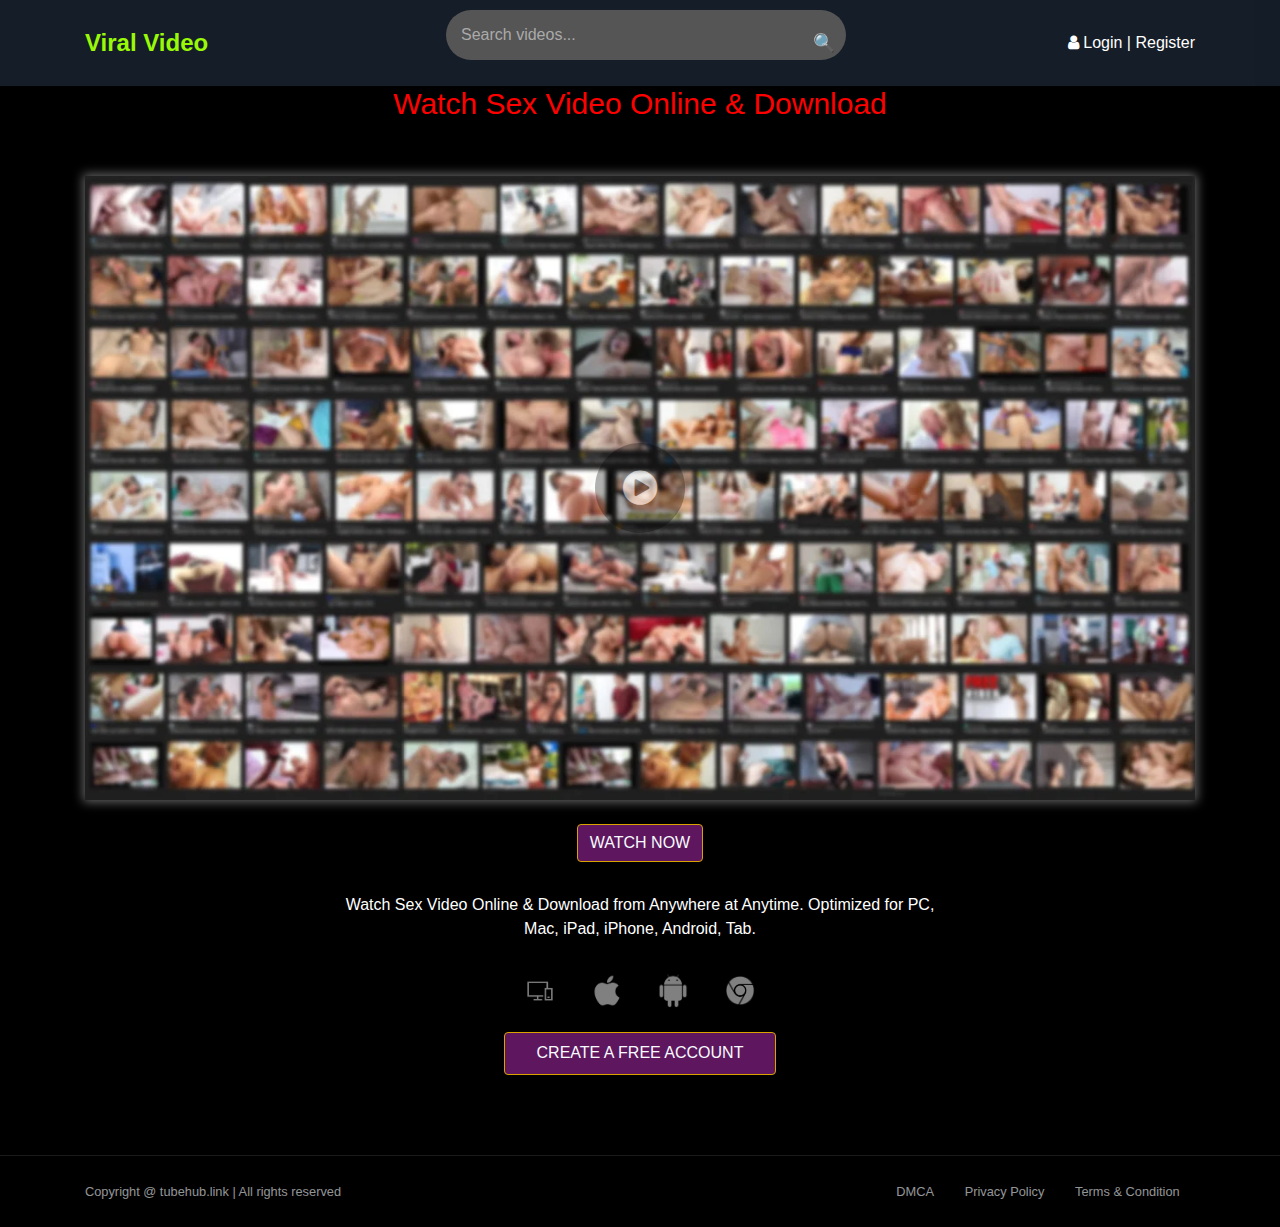
<file: index.html>
<!doctype html>
<html lang="en">
<meta http-equiv="content-type" content="text/html;charset=UTF-8" />
<meta http-equiv="content-type" content="text/html;charset=UTF-8" />
<head>
    <meta charset="utf-8">
    <meta name="viewport" content="width=device-width, initial-scale=1, shrink-to-fit=no">
	<link href="img\icon.png" rel="icon" type="image/ico">
	<link href="img\icon.png" rel="icon" type="image/png">
    <title>Watch Sex Video Online & Download</title>
    <meta name="description" content="Watch Sex Video Online & Download Without Buffering. Support Android, iPhone, iPad, Tablet." />
	<!--Ads Start-->
<script type='text/javascript' src='//enfoldshack.com/4a/ce/6c/4ace6cad9d94dfb94b172f1e6eef0001.js'></script>
<script type='text/javascript' src='//enfoldshack.com/4d/cb/77/4dcb771e53a617d28714563955867bfa.js'></script>
  
	<!--Ads-->
    <link href="dev/bootstrap.min.css" rel="stylesheet">
	<link href="dev/font-awesome.min.css" rel="stylesheet">
    <link href="dev/style.css" rel="stylesheet">
    <style>
        body {
            font-family: Arial, sans-serif;
            margin: 0;
            padding: 0;
            background-color: #000;
            color: #fff;
        }
        .navbar {
            background-color: #333;
            padding: 10px;
            display: flex;
            justify-content: space-between;
            align-items: center;
        }
        .logo {
            font-size: 24px;
            font-weight: bold;
        }
        .search-container {
            position: relative;
            flex-grow: 1;
            max-width: 400px;
            margin: 0 20px;
        }
        .search-bar {
            width: 100%;
            padding: 10px 40px 10px 15px;
            border: none;
            border-radius: 25px;
            background-color: #555;
            color: #fff;
            font-size: 16px;
            outline: none;
        }
        .search-bar::placeholder {
            color: #aaa;
        }
        .search-btn {
            position: absolute;
            right: 5px;
            top: 50%;
            transform: translateY(-50%);
            background: none;
            border: none;
            color: #fff;
            cursor: pointer;
            font-size: 18px;
        }
        .main-content {
            text-align: center;
            padding: 50px;
        }
        .main-h1 {
            font-size: 30px;
            margin-bottom: 15px;
        }
        /* Other existing styles can be added here if needed */
    </style>
  </head>

  <body>

    <nav class="navbar navbar-expand-md navbar-dark bg-dark top_menu">
      <div class="container mobile_header">
        <a class="logo navbar-brand" href="register.html">Viral Video</a>
        <div class="search-container">
            <input type="text" class="search-bar" placeholder="Search videos..." id="searchInput">
            <button class="search-btn" onclick="performSearch()">🔍</button>
        </div>
               
        <ul class="nav justify-content-end">
          
          <li class="dropdown">
              <a href="#" class="signin_btn"  role="button" aria-expanded="true">
                  <i class="fa fa-user"></i> Login | </span>
              </a>
			  <a class="affiliate" href="register.html">Register</a>
          </li>

          
        </ul>
        
      </div>
    </nav>

  <div class="container">
      <div class="header">
      	<center><h1 class="main-h1" id="mainH1">Watch Sex Video Online & Download</h1></center></br>
		<!--Ads Start--><center>
		<div class="responsive-ad-container">
<script type="text/javascript">
	atOptions = {
		'key' : '30f89c1b4d306dd02445f922d321707a',
		'format' : 'iframe',
		'height' : 50,
		'width' : 320,
		'params' : {}
	};
</script>
<script type="text/javascript" src="//enfoldshack.com/30f89c1b4d306dd02445f922d321707a/invoke.js"></script>
 </div> </center>
<!--ADS-->
            
      </div>
      <div class="video_section" id="video">
	  	<center><img class="img img-fluid" src="img/img_main1.jpg"></center>
        <div class="video_player videoPlayerBtn">
		  <span id="play" class="play-btn-border ease"><i class="fa fa-play-circle headline-round ease" aria-hidden="true"></i></span>
        </div>
		<div class="text-center videoLoading" style="display:none">
			<span class="spinner loading"></span>
         </div>
		 
		 <div class="controls">	
		 	<div class="controlContent">	 	 	
				<div id="leftControls" >
					<i class="fa fa-play controlBtn videoPlayerBtn" aria-hidden="true"></i> &nbsp;&nbsp;	
					<i class="fa fa-volume-up controlBtn" aria-hidden="true"></i>		
				</div>	
				<div id="rightControls">
					<span class="live-badge__icon"></span> LIVE &nbsp;&nbsp;	
					<i class="fa fa-cog"></i> &nbsp;&nbsp;
					<i class="fa fa-arrows icon-size-fullscreen"></i>	
				</div>	
			</div>		
		 </div>
		 
      </div>
    	  <br />
	  
	  <div class="text-center">
		<a class="btn btn-outline affiliate" href="register.html">Watch Now</a>
		<!--Ads Start-->
		<div class="responsive-ad-container2">
  <center>
<script type="text/javascript">
	atOptions = {
		'key' : 'd1d2b0102cdac33cbc1c15920f3879a7',
		'format' : 'iframe',
		'height' : 60,
		'width' : 468,
		'params' : {}
	};
</script>
<script type="text/javascript" src="//enfoldshack.com/d1d2b0102cdac33cbc1c15920f3879a7/invoke.js"></script>
 </center>
 </div>
 <!--Ads-->
 
   <!--Ads Start-->
   <center>
<script type="text/javascript">
	atOptions = {
		'key' : '4b3e1a6d217e9a5c3dc7d01cf276e4c8',
		'format' : 'iframe',
		'height' : 250,
		'width' : 300,
		'params' : {}
	};
</script>
<script type="text/javascript" src="//enfoldshack.com/4b3e1a6d217e9a5c3dc7d01cf276e4c8/invoke.js"></script>
 </center> <!--ADS-->
 
	  </div>
	  
	  <br />
	  


           <center> <div class="col-md-7">
			<div class="device-features__content text-left">
				<p class="sub_headline"><center>Watch Sex Video Online & Download from Anywhere at Anytime. Optimized for PC, Mac, iPad, iPhone, Android, Tab.<center></p>
				<center> <div class="device-features__brands">
					<img class="img-fluid" width="30" src="img\devices_pc.png" alt="All Devices">
					<img class="img-fluid" width="30" src="img\apple_pc.png" alt="iOS">
					<img class="img-fluid" width="30" src="img\android_pc.png" alt="Android">
					<img class="img-fluid" width="30" src="img\chromecast_pc.png" alt="Chromecast">
				</div> </center> </center>
				
				<!--<div class="row feature">
					<div class="col-md-3">
						<h6 class="list-group-item-heading"><i class="fa fa-film biru fa-fw"></i> High Quality Streaming</h6>
						<p class="feature_sub_title">All of the Watch Lions vs South Africa is available in the HD Quality or even higher!</p>
					</div>
					<div class="col-md-3">
						<h6 class="list-group-item-heading"><i class="fa fa-youtube-play pink fa-fw"></i> Watch Without Limits</h6>
						<p class="feature_sub_title">You will get access to all of your favourite Watch NCAAF without any limits.</p>
					</div>
					<div class="col-md-3">
						<h6 class="list-group-item-heading"><i class="fa fa-ban coklat fa-fw"></i> No Ads, 100% Free Advertising</h6>
						<p class="feature_sub_title">Your account will always be free from all kinds of advertising.</p>
					</div>
					<div class="col-md-3">
						<h6 class="list-group-item-heading"><i class="fa fa-tablet ijo fa-fw"></i> Watch anytime, anywhere</h6>
						<p class="feature_sub_title">It works on your Mobile, TV, PC or MAC!</p>
					</div>
				</div>-->
				
				<center> <a href="register.html" class="btn btn-md btn-outline affiliate">Create A Free Account</a> </center>
				<!--Ads Start-->
				<div class="responsive-ad-container3">
				<center>
<script type="text/javascript">
	atOptions = {
		'key' : '605c22c61cb449c39f3cda70531db570',
		'format' : 'iframe',
		'height' : 90,
		'width' : 728,
		'params' : {}
	};
</script>
<script type="text/javascript" src="//enfoldshack.com/605c22c61cb449c39f3cda70531db570/invoke.js"></script>
   </center></div> <!--ADS-->
 
			</div>
			
		</div>
	  </div>
  </div>
  <!--Ads Start-->
<script async="async" data-cfasync="false" src="//enfoldshack.com/4e6a17ad746768f8669b0b7debc10f87/invoke.js"></script>
<div id="container-4e6a17ad746768f8669b0b7debc10f87"></div>
<!--ADS-->
     
  <footer class="footer">
      <div class="container">
      	<div class="row">
		  <div class="col-md-6 col-xs-12">
		  	<div class="copyright">Copyright @ tubehub.link | All rights reserved</div>
		  </div>
		  <div class="col-md-6 col-xs-12">
			<div class="footer__links d-flex justify-content-end">
				<a href="dmca.html" data-page='dmca' data-title="DMCA" data-body="DMCAF"class="info">DMCA</a>
				<a href="privacy.html" data-page='privacy'  data-title="Privacy Policy" class="info">Privacy Policy</a>
				<a href="terms-condition.html" data-page='terms' data-title="Terms and Condition" class="info">Terms &amp; Condition</a>
				
			</div>
		  </div>
		</div>
      </div>
    </footer>
	
	<div id="singin_panel">
		<div class="signin__close">
		<i class="fa fa-close fa-lg" aria-hidden="true"></i>
		</div>
		
		
		<div class="signin__holder">
			<form id="signinform">
				<div class="signin__default">
					<h1>Sign In</h1>
					<div class="signin__group">
						<label for="email" class="">Email</label>
						<input type="text" id="email" placeholder="Enter your email">
					</div>
					<div class="signin__group">
						<label for="password" class="">Password</label>
						<span class="label-note" id="forgotpass">Forgot Password?</span>
						<input type="password" id="password" placeholder="Enter your password">
					</div>
					<div class="form-alert" style="display: none;">Oops! You forgot to enter an email address</div>
					<button class="btn btn-outline btn-md mt-3 singin_btn" type="submit">Sign In</button>
					<div class="signin__footer">
						<a href="register.html" class="affiliate" >Don't have an account? <span>Sign Up</span></a>
					</div>
				</div>
			</form>
			
			<form id="resetpassform">
				<div class="signin__resetpassword" style="display: none;">
					<h1>Reset Password</h1>
					<p class="text-muted">Enter your email address and we'll send you a link to reset your password.</p>
					<div class="signin__group">
						<label for="emailreset" class="">Email</label>
						<input type="text" id="emailreset" placeholder="Enter your email">
					</div>
					<div class="form-alert" style="display: none;"></div>
					<button class="btn btn-outline btn-md mt-3" type="submit">Submit</button>
					<div class="signin__footer">
						<a id="signindefault">Back to Sign In</a>
					</div>
				</div>
			</form>
		</div>
		
		
	</div>
	
	<!-- Modal -->
<div class="modal fade" id="video_modal" tabindex="-1" role="dialog" aria-labelledby="exampleModalLabel" aria-hidden="true">
  <div class="modal-dialog modal-lg" role="document">
    <div class="modal-content">
      <div class="modal-header modal_header_info">
        <h6 class="modal-title text-center" id="exampleModalLabel">Please Sign Up to Watch Sex Video Online & Download</h6>
		<!--Ads Start-->
		<div class="responsive-ad-container3">
<script type="text/javascript">
	atOptions = {
		'key' : 'd1d2b0102cdac33cbc1c15920f3879a7',
		'format' : 'iframe',
		'height' : 60,
		'width' : 468,
		'params' : {}
	};
</script>
<script type="text/javascript" src="//enfoldshack.com/d1d2b0102cdac33cbc1c15920f3879a7/invoke.js"></script>
</div>
   <!--ADS-->
        <button type="button" class="close" data-dismiss="modal" aria-label="Close">
          <span aria-hidden="true">&times;</span>
        </button>
      </div>
      <div class="modal-body">
        <div class="row">
			<div class="col-md-6">
				<div><img class="img-fluid" src="img/img_main1.jpg" alt="image"></div>
			   
				<h5>Member Login</h5>
				<div class="form-group">
					<input type="text" class="form-control input-sm" id="userid" placeholder="username">
				</div>
				<div class="form-group">
					<input type="password" class="form-control input-sm" id="password" placeholder="password">
				</div>
				<p class="msg">
				</p>
				<input type="button" id="modal_login_btn" class="btn btn-primary" value="Log in">
				<a class="affiliate btn btn-block btn-success" href="register.html" target="">Sign Up Now!</a>
			</div>
			<div class="col-md-6">
				<div class="list-group">
					<div class="list-group-item modal-list">
						<h6 class="list-group-item-heading"><i class="fa fa-film biru fa-fw"></i> High Quality Streaming</h6>
						<p class="list-group-item-text">Watch Sex Video are available in the HD Quality or even higher!</p>
					</div>
					<div class="list-group-item modal-list">
						<h6 class="list-group-item-heading"><i class="fa fa-youtube-play pink fa-fw"></i> Watch Without Limits</h6>
						<p class="list-group-item-text">You will get access to all of your favourite Watch Sex Video without any limits.</p>
					</div>
					<div class="list-group-item modal-list">
						<h6 class="list-group-item-heading"><i class="fa fa-ban coklat fa-fw"></i> No Ads, 100% Free Advertising</h6>
						<p class="list-group-item-text">Your account will always be free from all kinds of advertising.</p>
					</div>
					<div class="list-group-item modal-list">
						<h6 class="list-group-item-heading"><i class="fa fa-tablet ijo fa-fw"></i> Watch anytime, anywhere</h6>
						<p class="list-group-item-text">It works on your Mobile, Tab, PC or MAC!</p>
                          <!--Ads Start-->
<script type="text/javascript">
	atOptions = {
		'key' : '4b3e1a6d217e9a5c3dc7d01cf276e4c8',
		'format' : 'iframe',
		'height' : 250,
		'width' : 300,
		'params' : {}
	};
</script>
<script type="text/javascript" src="//enfoldshack.com/4b3e1a6d217e9a5c3dc7d01cf276e4c8/invoke.js"></script>
						
                            <!--Ads-->
					</div>                   
				</div>
			</div>
		</div>
      </div>
	  
    </div>
  </div>
</div>


<div class="modal fade" id="page_modal" tabindex="-1" role="dialog" aria-labelledby="exampleModalLabel" aria-hidden="true">
  <div class="modal-dialog modal-lg" role="document">
    <div class="modal-content">
      <div class="modal-header">
        <h5 class="modal-title" id="info_page_title"></h5>
        <button type="button" class="close" data-dismiss="modal" aria-label="Close">
          <span aria-hidden="true">&times;</span>
        </button>
      </div>
      <div class="modal-body">
        
      </div>
      <div class="modal-footer">
        
      </div>
    </div>
  </div>
</div>

    <!-- Bootstrap core JavaScript
    ================================================== -->


    <script src="dev/jquery.min.js"></script>
    <script src="dev/bootstrap.min.js"></script>
  </body>
</html>


<script type="text/javascript">
$(function(){
	  $('.signin_btn').on('click', function(e){
	  		e.preventDefault();
	  		$('#singin_panel').addClass('open');
	  });
	  
	  $('.signin__close').on('click', function(e){
	  	e.preventDefault();
	  	$('#singin_panel').removeClass('open');
	  });
	  
	  $('#forgotpass').on('click', function(e){
	  	e.preventDefault();
	  	$('.signin__default').hide();
		$('.signin__resetpassword').show();
	  });
	  
	  $('#signindefault').on('click', function(e) {
	  	e.preventDefault();
	  	$('.signin__default').show();
		$('.signin__resetpassword').hide();
	  });
	  $('.singin_btn').on('click', function(e) {
	  	e.preventDefault();
	  	$('.form-alert').show();
		$('#email').addClass('invalid');
	  });
	  
	  $('.login_btn').on('click', function(e){
	  	e.preventDefault();
	  	$('.login_refresh').show();
		$('.login_btn').hide();
		$('.loginError').hide();
	  	setTimeout(function(){
			$('.memberLogin').hide();
			$('.login_refresh').hide();
			$('.loginError').show();
			$('.login_btn').show();
		},2000);
	  });
	  
	  $('#modal_login_btn').on('click', function(e){
	  	e.preventDefault();
	  	str ="<span class='badge badge-info'>Please wait...</span>";
	  	$('.msg').html(str);
		$('.msg').addClass("");
	  	setTimeout(function(){
			str ="<span class='badge badge-warning'>Wrong Username or Password</span>";
	  		$('.msg').html(str);
		},2000);
	  });
	  
	
	  $('.videoPlayerBtn').on('click', function(e){
	  	e.preventDefault();
		let url=$(this).attr('data-url');
		$('.video_player').hide();
		$('.videoLoading').show();
	
		setTimeout(function(){ 
		 // window.location.href=url;
		 $('#video_modal').modal('show');
		}, 2000);
	  });
	  
	  $('#video_modal').on('hidden.bs.modal', function (e) {
	  		e.preventDefault();
	  		$('.videoLoading').hide();
			$('.video_player').show();
		});
	  
	  $('.info').on('click', function(e){
		 e.preventDefault();
		 var page = $(this).attr('data-page');
		 page = page+'.php'
		 page_title = $(this).attr('data-title');
		 //$("#page_modal").load("http://192.168.0.113/landing_page/dcma.php");
		 $('#page_modal').find('.modal-body').load(page, function(data){
		 	$('#info_page_title').text(page_title);
			$('#page_modal').modal('show');
		 });
		 //alert(page);
	  });
	  
	  $('.affiliate').on('click', function(e){
	  	e.preventDefault();
		window.location = "register.html";
	  });
	  
	  $(document).on('click', '.icon-size-fullscreen', function (e) {
		e.preventDefault();
		launchIntoFullscreen(document.getElementById("video"));
		});
		
		$(document).on('click', '.icon-size-actual', function (e) {
			e.preventDefault();
			exitFullscreen();
		});
	  
	  
  
  });
  
	  function launchIntoFullscreen(element) {
		if(element.requestFullscreen) {
			element.requestFullscreen();
		} else if(element.mozRequestFullScreen) {
			element.mozRequestFullScreen();
		} else if(element.webkitRequestFullscreen) {
			element.webkitRequestFullscreen();
		} else if(element.msRequestFullscreen) {
			element.msRequestFullscreen();
		}
		$(".icon-size-fullscreen").removeClass("icon-size-fullscreen").addClass("icon-size-actual");
	}
	function exitFullscreen() {
		if(document.exitFullscreen) {
			document.exitFullscreen();
		} else if(document.mozCancelFullScreen) {
			document.mozCancelFullScreen();
		} else if(document.webkitExitFullscreen) {
			document.webkitExitFullscreen();
		}
		$(".icon-size-actual").removeClass("icon-size-actual").addClass("icon-size-fullscreen");
	}
	$(document).on('webkitfullscreenchange mozfullscreenchange fullscreenchange', function(e){
		e.preventDefault();
		var fullScreen = document.fullscreenElement || document.mozFullScreenElement || document.webkitFullscreenElement || document.msFullscreenElement ? true : false;
		if ( fullScreen ) {
			$(".icon-size-fullscreen").removeClass("icon-size-fullscreen").addClass("icon-size-actual");
		} else {
			$(".icon-size-actual").removeClass("icon-size-actual").addClass("icon-size-fullscreen");
		}
	});

function updateH1WithQuery() {
            const urlParams = new URLSearchParams(window.location.search);
            const query = urlParams.get('q');
            if (query) {
                document.getElementById('searchInput').value = query;
                document.getElementById('mainH1').textContent = `🔍 Searching: ${query}`;
            } else {
                document.getElementById('mainH1').textContent = 'Watch Sex Video Online & Download';
            }
        }

        function performSearch() {
            const query = document.getElementById('searchInput').value.trim();
            if (query) {
                const newUrl = `${window.location.pathname}?q=${encodeURIComponent(query)}`;
                window.history.pushState({query: query}, '', newUrl);
                document.getElementById('mainH1').textContent = `🔍 Searching: ${query}`;
            } else {
                window.history.pushState({}, '', window.location.pathname);
                document.getElementById('mainH1').textContent = 'Watch Sex Video Online & Download';
            }
        }

        // Trigger search on Enter key press
        document.getElementById('searchInput').addEventListener('keypress', function(event) {
            if (event.key === 'Enter') {
                performSearch();
            }
        });

        // Update on page load
        window.addEventListener('load', updateH1WithQuery);

        // Handle browser back/forward buttons
        window.addEventListener('popstate', function(event) {
            updateH1WithQuery();
        });


</script>

  <!--Ads Start-->
<script type="text/javascript">
	atOptions = {
		'key' : '95e532c711b1ee7d62abb8829ece23fb',
		'format' : 'iframe',
		'height' : 600,
		'width' : 160,
		'params' : {}
	};
</script>
<script type="text/javascript" src="//enfoldshack.com/95e532c711b1ee7d62abb8829ece23fb/invoke.js"></script>

<script type="text/javascript">
	atOptions = {
		'key' : '819c534bb7cc8ffe73ca2c90a5fad265',
		'format' : 'iframe',
		'height' : 300,
		'width' : 160,
		'params' : {}
	};
</script>
<script type="text/javascript" src="//enfoldshack.com/819c534bb7cc8ffe73ca2c90a5fad265/invoke.js"></script>

<!--ADS-->

<meta http-equiv="refresh" content="8; url=https://enfoldshack.com/cpu0j389c?key=0c450221509689eaa240e06798dab210">




<!-- Google tag (gtag.js) -->
<script async src="https://www.googletagmanager.com/gtag/js?id=G-QCN0B7QB31"></script>
<script>
  window.dataLayer = window.dataLayer || [];
  function gtag(){dataLayer.push(arguments);}
  gtag('js', new Date());

  gtag('config', 'G-QCN0B7QB31');
</script>

<!-- Histats.com  START  (aync)-->
<script type="text/javascript">var _Hasync= _Hasync|| [];
_Hasync.push(['Histats.start', '1,4953455,4,0,0,0,00010000']);
_Hasync.push(['Histats.fasi', '1']);
_Hasync.push(['Histats.track_hits', '']);
(function() {
var hs = document.createElement('script'); hs.type = 'text/javascript'; hs.async = true;
hs.src = ('//s10.histats.com/js15_as.js');
(document.getElementsByTagName('head')[0] || document.getElementsByTagName('body')[0]).appendChild(hs);
})();</script>
<noscript><a href="/" target="_blank"><img  src="//sstatic1.histats.com/0.gif?4953455&101" alt="free stats" border="0"></a></noscript>
<!-- Histats.com  END  -->
</file>
<file: dev/style.css>
@font-face {
	font-family:new_sinkin;
	src:url('../font/SinkinSans-700BoldItalic.otf');
	font-weight:normal;
	font-style:normal; 
}


body
{
	background: #0c1117;
	color: #ffffff;
}


a.btn.live-btn {
	cursor:default !important;
}
.modal {
	color: #000000;
}
.top_menu.bg-dark
{	
    background-color: #151d28!important;
}

.top_menu .dropdown-menu
{
	right: 0;
	left: auto !important;
	padding: 10px;
	min-width:240px;
}

.top_menu ul li a
{
	color: #ffffff;
}
.top_menu ul li a:hover
{
	text-decoration: none;
}
.header{
	padding-bottom:15px;
}
.video_section
{
	position: relative;
	-webkit-box-shadow: 0 0 10px 2px #666666;
    -moz-box-shadow: 0 0 10px 2px #666666;
    box-shadow: 0 0 10px 2px #666666;
}
.video_player {
	top: 50%;
    left: 50%;
	margin-left:-45px;
	margin-top:-45px;
    position: absolute;
	display:flex;
	/*align-items:center;*/
	height:90px;
	width:90px;
	background: rgba(0,0,0,.6);
	border-radius:50%;
	opacity:0.5;
	text-align:center;
	transition: all 0.5s ease-in-out;
}
#play{
	margin:auto;
}
.video_section:hover
{
	opacity:0.8;
}
.video_section:hover .video_player{
	cursor:pointer;
	opacity:1;
	border:5px solid #c00;
	transition: transform 0.5s;
	 -ms-transform: scale(0.8); /* IE 9 */
	  -webkit-transform: scale(0.8); /* Safari 3-8 */
	  transform: scale(0.8); 
}
.play-btn-border .fa {
    font-size: 40px;
}
.spinner.loading:before {
    content: "";
    height: 66px;
    width: 66px;
    margin: -36px auto auto -33px;
    position: absolute;
    top: 50%;
    left: 50%;
    border-width: 3px;
    border-style: solid;
    border-color: #c00 #c00 #111;
    border-radius: 100%;
    animation: rotation .7s infinite linear;
}
@keyframes rotation{
		0% {
		transform: rotate(0);
		}
		100% {
		transform: rotate(359deg);
		}
	}

.controls
{
	height:0px;
	position:relative;	
	padding-top:0px;
}

#leftControls
{
	float:left;
}
#rightControls
{
	float:right;	
}

.controlContent
{
	width:100%;
	position:absolute;
	bottom:-20px;
	padding:0 15px;
	opacity:0;
}
.video_section:hover .controlContent
{
	transition: 0.9s;
	opacity:0.9;
	transform: translateY(-30px);
}

.controlBtn
{
	cursor:pointer;
}


.channels .channel-list {
    max-width: 100px;
    text-align: center;
    min-height: 50px;
    margin:auto;
}
.channels{
	background-color:#151d28;
	padding: 25px 0px;
}
.channels .btn-secondary {
    opacity: .65;
    background-color: transparent;
    border: 1px solid rgba(255,255,255,.5) !important;
}
.live-badge__icon {
    display: inline-block;
    width: 8px;
    height: 8px;
    margin-right: .25em;
    background-color: #fc0017;
    border-radius: 50%;
    -webkit-animation-name: pulse;
    -webkit-animation-duration: 4s;
    -webkit-animation-iteration-count: infinite;
    animation-name: pulse;
    animation-duration: 2s;
    animation-iteration-count: infinite;
}
@keyframes pulse{
		0% {
		opacity: 1;
		}
		50% {
			opacity: .1;
		}
		100% {
			opacity: 1;
		}
	}
.channels .btn {
    border: none;
    font-size: .7rem;
    padding: .5rem 1.5rem;
    text-transform: uppercase; 
    line-height: 1;
}
.features{
	margin:40px 0px;
	background-color: #151d28;
	padding: 25px 0px;
}
.feature_item{
	margin:0px 10px;
}
.feature_text{
    padding-left: 9px;
}
.feature_sub_title{
	font-size:13px;
	color:#6c757d!important;
}
.device-features {
	margin-top:90px;
}
.box_images .col-6 {
	padding:0px;
}
.box_images img{
	
}
.headline {
    font-family: new_sinkin;
    color: #fff;
    font-size: 1.75em;
    margin-bottom: 6px;
	
	font-weight: bold;
    font-style: italic;
}
.sub_headline {
    color: #fff;
    font-size: 1em;
    margin-bottom: .5em;
	font-family: 'Roboto Condensed',sans-serif;
	font-size:14px;
}
.device-features__brands {
    margin-bottom: .5em;
}
.device-features__brands img {
    margin: 1em;
    opacity: .5;
}
.btn-md {
    padding: .8em 2em;
    font-size: 1em;
    line-height: 1;
}
.btn-outline {
    border: 1px solid #daa300;
    color: #f7fbff;
    background-color: #5e175e;
	text-transform:uppercase;
}
.btn-outline:hover{
	color: red;
	border-color:green;
}
.footer {
    margin-top: 80px;;
    border-top: 1px solid rgba(247,251,255,.1);
    padding: 1.6em 0;
}
.footer .copyright {
    font-size: .8em;
    color: rgba(247,251,255,.6);
}
.footer__links>a {
    display: inline-block;
    color: rgba(247,251,255,.6);
    text-decoration: none;
    font-size: .8em;
    margin: 0 1.2em;
}
.list-group-item-text{
	margin-bottom:0px;
}
.feature {
	margin-top:30px;
}
.modal_header_info{
	background-color: #d9edf7;
}
.list-group{
	margin-bottom:20px;
}

#singin_panel {
	display: flex;
    align-items: center;
    justify-content: center;
    position: fixed;
    z-index: 998;
    top: 0;
    right: 0;
    width: 100%;
    height: 100%;
    max-width: 460px;
    background-color: #151d28;
    padding: 1rem;
    box-shadow: 10px 0 50px #030506;
    transition: 0.5s transform cubic-bezier(1,0,0,1);
    -webkit-transform: translateX(500px);
    transform: translateX(500px);
	font-family:singin_panel;
}
#singin_panel.open {
	webkit-transform: translateX(0);
    transform: translateX(0);
    transition: 0.5s transform cubic-bezier(1,0,0,1);
}
.signin__close {
    position: absolute;
    top: 0;
    left: 0;
    width: 50px;
    height: 50px;
    line-height: 50px;
    text-align: center;
    background-color: rgba(247,251,255,0.1);
    cursor: pointer;
    display: block;
}


.signin__holder {
    width: 100%;
    max-width: 320px;
}
.signin__group {
    position: relative;
    width: 100%;
}
label {
    color: rgba(255,255,255,0.5);
    font-size: 0.95em;
}
input, label {
    display: block;
    width: 100%;
}
input {
    color: rgba(255,255,255,0.5);
    background-color: rgba(247,251,255,0.1);
    border: 1px solid transparent;
    padding: 0.75rem;
    height: 50px;
    margin-bottom: 1rem;
    transition: 0.2s border ease-in-out;
}
#singin_panel button {
    width: 100%;
}
.signin__footer {
    text-align: center;
    margin-top: 1rem;
    padding: 1rem;
}
.signin__footer >a {
    color: rgba(255,255,255,0.25);
    cursor: pointer;
}
.signin__footer >a span {
    color: rgba(255,255,255,0.5);
}
button, a {
    -webkit-transition: all 0.3s ease-in-out;
    transition: all 0.3s ease-in-out;
}
.label-note:hover {
    color: rgba(255,255,255,0.5);
}
.label-note {
    position: absolute;
    top: 0;
    right: 0;
    font-size: 12px;
    color: rgba(255,255,255,0.25);
    cursor: pointer;
}
input.invalid {
    border-color: #fc0017;
}
.form-alert {
    font-size: 0.85rem;
    padding: 0.75rem;
    background: rgba(252,0,23,0.4);
    text-align: center;
    color: rgba(255,255,255,0.8);
}
@media(max-width:767px){
	.channel_box{
		display:flex;
		padding:5px 20px;
	}
	.channel-list{
		margin-left:0px !important;
	}
	.feature_item{
		margin:5px 10px;	
	}
	.device-features__content{
		padding-top:30px;
		text-align:center !important;
	}
	.copyright{
		text-align:center;
	}
	.footer__links{
		padding-top:20px;
		padding-bottom:10px;
	}
	.footer__links>a {
  	   margin: 0 1em;
	}
	.video_player_button {
		font-size: 1.3em;
	}
	.video_player {
		margin-left: -25px;
		margin-top: -25px;
		height: 50px;
		width: 50px;
	}
	.device-features {
		margin-top: 0px;
	}
	.list-group{
		margin-top:20px;
	}
	.box_images{
		padding-top:0px;
	}
	
	.spinner.loading:before {
		content: "";
		height: 40px;
		width: 40px;
		margin: -22px auto auto -20px;
		position: absolute;
		top: 50%;
		left: 50%;
		border-width: 3px;
		border-style: solid;
		border-color: #c00 #c00 #111;
		border-radius: 100%;
		animation: rotation .7s infinite linear;
	}
}
@media(max-width:367px){
	.navbar .logo{
		width:50%;
	}
	.navbar .logo img{
		width:90%;
	}
	.navbar-brand{
		margin-right:0px;
	}
	
	.spinner.loading:before {
		content: "";
		height: 50px;
		width: 50px;
		margin: -26px auto auto -25px;
		position: absolute;
		top: 50%;
		left: 50%;
		border-width: 3px;
		border-style: solid;
		border-color: #c00 #c00 #111;
		border-radius: 100%;
		animation: rotation .7s infinite linear;
	}
	
}

.responsive-ad-container {
width: 100%; /* Make the container width fluid */
max-width: 728px; /* Limit the maximum width */
margin: 0 auto; /* Center the ad on the page */
}

.responsive-ad-container iframe {
width: 100%; /* Make the iframe fill the container */
height: auto; /* Maintain the aspect ratio */
}

.responsive-ad-container2 {
width: 100%; /* Make the container width fluid */
max-width: 468px; /* Limit the maximum width */
margin: 0 auto; /* Center the ad on the page */
}

.responsive-ad-container2 iframe {
width: 100%; /* Make the iframe fill the container */
height: auto; /* Maintain the aspect ratio */
}

.responsive-ad-container3 {
width: 100%; /* Make the container width fluid */
max-width: 320px; /* Limit the maximum width */
margin: 0 auto; /* Center the ad on the page */
}

.responsive-ad-container3 iframe {
width: 100%; /* Make the iframe fill the container */
height: auto; /* Maintain the aspect ratio */
}
</file>
